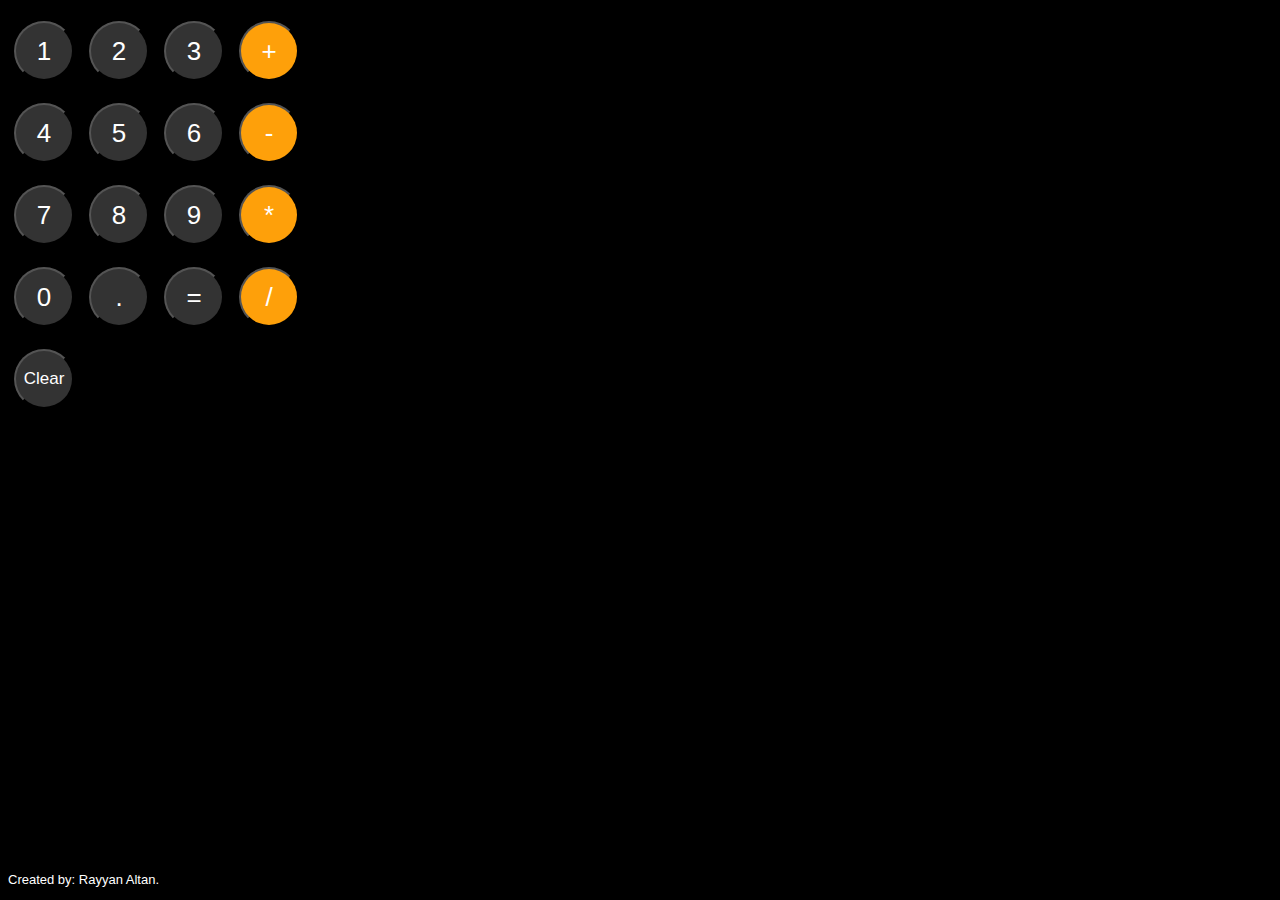
<file: index.html>
<!DOCKTYPE html>
<html>
 
<head>
<title>My Calculator</title>
<link rel="stylesheet" href="Calculator.css">
</head>
 
<body>
<p class="result"></p>
 
 <p>
<button onclick="
updateCalculations('1');
">1</button>

<button  onclick="
updateCalculations('2');
">2</button>

<button  onclick="
updateCalculations('3');
">3</button>

<button class="otherbuttons" onclick="
updateCalculations('+');
">+</button>
</p>
 
<p>
<button onclick="
updateCalculations('4');
">4</button>

<button  onclick="
updateCalculations('5');
">5</button>

<button  onclick="
updateCalculations('6');
">6</button>

<button class="otherbuttons" onclick="
updateCalculations('-');
">-</button>
</p>
 
<p>
<button onclick="
updateCalculations('7');
">7</button>

<button  onclick="
updateCalculations('8');
">8</button>

<button  onclick="
updateCalculations('9');
">9</button>

<button class="otherbuttons" onclick="
updateCalculations('*');
">*</button>
 </p>

<p>
<button onclick="
updateCalculations('0');              
">0</button>

<button  onclick="
updateCalculations('.');
">.</button>

<button  onclick="
calculations = eval(calculations);
document.querySelector('p').innerHTML = `${calculations}`;
localStorage.setItem('calculations', calculations);                 
">=</button>

<button class="otherbuttons" onclick="
updateCalculations('/');
">/</button>
</p>

<button class="clear" onclick="
calculations = '';
document.querySelector('p').innerHTML = `${calculations}`;
localStorage.setItem
('calculations', calculations);
">Clear</button>
 <p class="creator">
  Created by: Rayyan Altan.</p>
<script src="Calculator.js"></script>
</body>
</html>
</file>
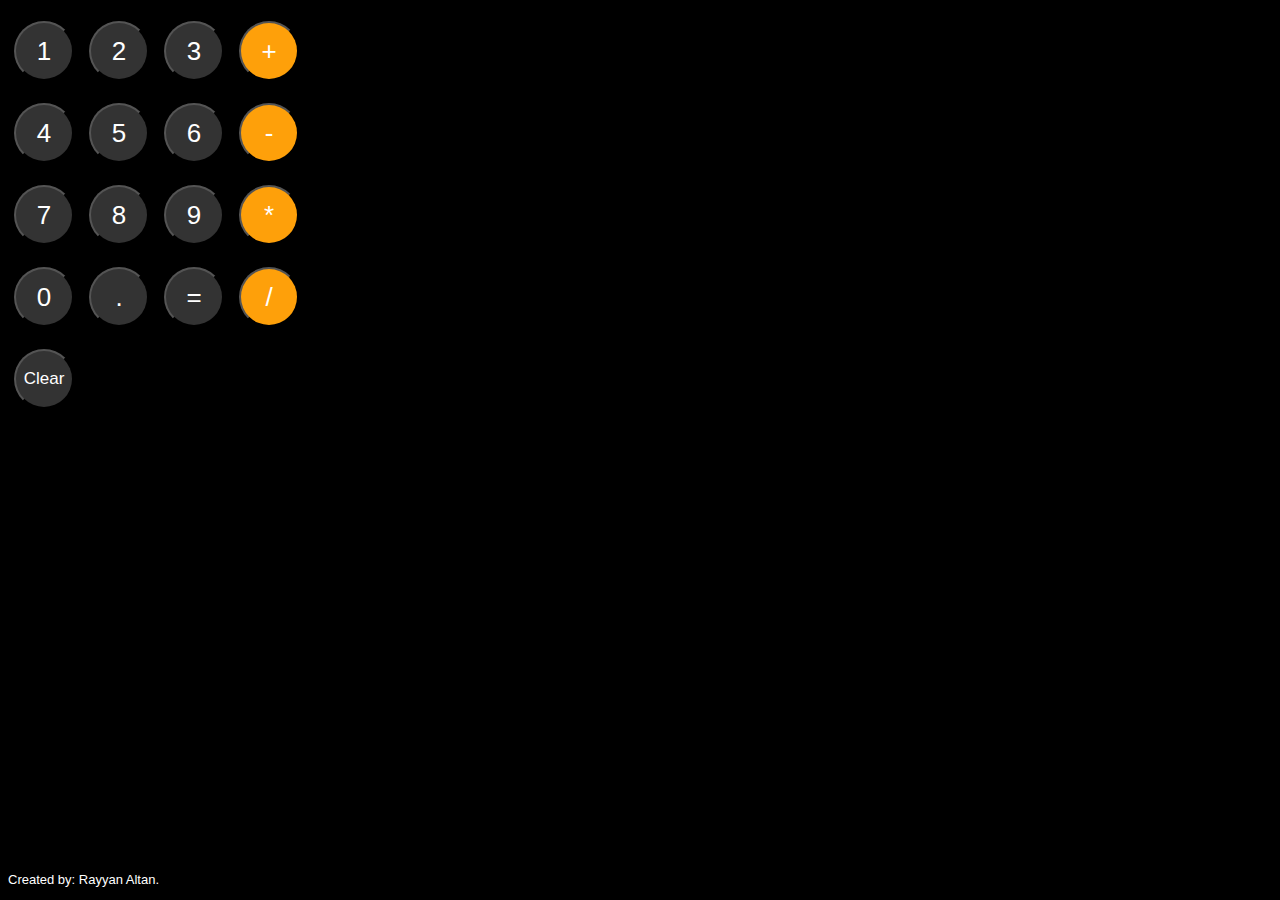
<file: Calculator.html>
<!DOCKTYPE html>
<html>
 
<head>
<title>My Calculator</title>
<link rel="stylesheet" href="Calculator.css">
</head>
 
<body>
<p class="result"></p>
 
 <p>
<button onclick="
updateCalculations('1');
">1</button>

<button  onclick="
updateCalculations('2');
">2</button>

<button  onclick="
updateCalculations('3');
">3</button>

<button class="otherbuttons" onclick="
updateCalculations('+');
">+</button>
</p>
 
<p>
<button onclick="
updateCalculations('4');
">4</button>

<button  onclick="
updateCalculations('5');
">5</button>

<button  onclick="
updateCalculations('6');
">6</button>

<button class="otherbuttons" onclick="
updateCalculations('-');
">-</button>
</p>
 
<p>
<button onclick="
updateCalculations('7');
">7</button>

<button  onclick="
updateCalculations('8');
">8</button>

<button  onclick="
updateCalculations('9');
">9</button>

<button class="otherbuttons" onclick="
updateCalculations('*');
">*</button>
 </p>

<p>
<button onclick="
updateCalculations('0');              
">0</button>

<button  onclick="
updateCalculations('.');
">.</button>

<button  onclick="
calculations = eval(calculations);
document.querySelector('p').innerHTML = `${calculations}`;
localStorage.setItem('calculations', calculations);                 
">=</button>

<button class="otherbuttons" onclick="
updateCalculations('/');
">/</button>
</p>

<button class="clear" onclick="
calculations = '';
document.querySelector('p').innerHTML = `${calculations}`;
localStorage.setItem
('calculations', calculations);
">Clear</button>
 <p class="creator">
  Created by: Rayyan Altan.</p>
<script src="Calculator.js"></script>
</body>
</html>
</file>
<file: Calculator.css>
button {
margin-top: 6;
margin-left: 6; 
cursor: pointer;
background-color: rgb(51, 51, 51);
color: white;
font-family: Arial;
font-size: 26px;
font-weight: 400;
margin-right: 5px;
border-radius: 60px;
height: 60px;
width: 60px;
}

body {
background-color: black;
}

.clear {
font-size: 17px;
}

.otherbuttons {
 background-color:  rgb(254, 160, 10);
 color: white;
}

.result {
color: white;
font-family: Arial;
font-weight: 400;
font-size: 45px;
margin-top: 15px;
margin-bottom: 5px;
}

.creator {
 color: white;
 font-family: Arial;
 font-weight: 400;
 font-size: 13px;
 position: absolute;
 bottom: 0;
 left: 8;
}
</file>
